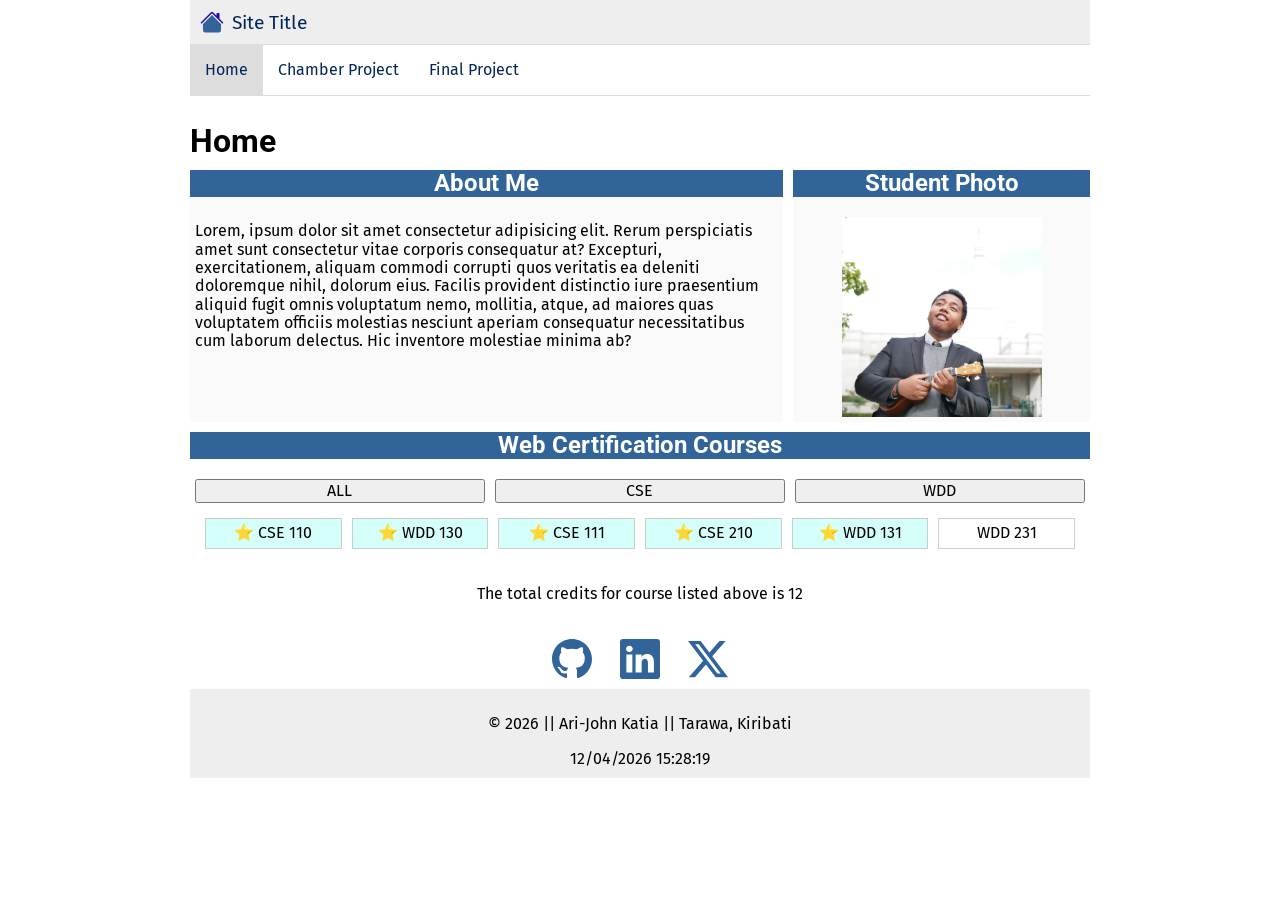
<file: index.html>
<!doctype html>
<html lang="en">
  <head>
    <meta charset="UTF-8" />
    <meta name="viewport" content="width=device-width, initial-scale=1.0" />
    <title>WDD 231 Course Home Page || Ari-John Katia</title>
    <meta
      name="description"
      content="Course home page website for the course of WDD 231 BYU-Idaho Pathway Online"
    />
    <meta name="author" content="Ari-John Katia" />

    <link rel="stylesheet" href="styles/normalize.css" />
    <link rel="stylesheet" href="styles/base.css" />
    <link rel="stylesheet" href="styles/larger.css" />

    <script src="scripts/navigation.js" defer></script>
    <script src="scripts/dates.js" defer></script>
    <script src="scripts/courses.js" defer></script>

    <link rel="preconnect" href="https://fonts.googleapis.com" />
    <link rel="preconnect" href="https://fonts.gstatic.com" crossorigin />
    <link
      href="https://fonts.googleapis.com/css2?family=Fira+Sans:ital,wght@0,100;0,200;0,300;0,400;0,500;0,600;0,700;0,800;0,900;1,100;1,200;1,300;1,400;1,500;1,600;1,700;1,800;1,900&family=Roboto:ital,wght@0,100..900;1,100..900&display=swap"
      rel="stylesheet"
    />
    <link rel="icon" href="favicon.ico" />
  </head>
  <body>
    <header>
      <img src="images/home.svg" alt="site logo" width="512" height="512" />
      <span>Site Title</span>
      <button id="ham-btn" class="hamburger"></button>
    </header>
    <nav id="nav-bar" class="navigation">
      <ul>
        <li class="current">
          <a href="#">Home</a>
        </li>
        <li><a href="#">Chamber Project</a></li>
        <li><a href="#">Final Project</a></li>
      </ul>
    </nav>
    <main>
      <h1>Home</h1>
      <section class="about">
        <h2>About Me</h2>
        <p>
          Lorem, ipsum dolor sit amet consectetur adipisicing elit. Rerum
          perspiciatis amet sunt consectetur vitae corporis consequatur at?
          Excepturi, exercitationem, aliquam commodi corrupti quos veritatis ea
          deleniti doloremque nihil, dolorum eius. Facilis provident distinctio
          iure praesentium aliquid fugit omnis voluptatum nemo, mollitia, atque,
          ad maiores quas voluptatem officiis molestias nesciunt aperiam
          consequatur necessitatibus cum laborum delectus. Hic inventore
          molestiae minima ab?
        </p>
      </section>
      <section class="profile">
        <h2>Student Photo</h2>
        <img src="images/prfile.jpg" alt="" />
      </section>
      <section class="course">
        <h2>Web Certification Courses</h2>
        <div class="coursesBtn">
          <button id="all">ALL</button><button id="cse">CSE</button
          ><button id="wdd">WDD</button>
        </div>
        <div class="courses"></div>
        <p id="credits"></p>
      </section>
    </main>
    <div class="social">
      <a href="https://github.com/" target="_blank"
        ><img
          src="images/github.svg"
          alt="image depicting logo for github"
          width="16"
          height="16"
      /></a>
      <a href="https://www.linkedin.com/" target="_blank"
        ><img
          src="images/linkedin.svg"
          alt="image depicting logo for linkedin"
          width="16"
          height="16"
      /></a>
      <a href="https://x.com/" target="_blank"
        ><img
          src="images/twitter.svg"
          alt="image depicting logo for twitter"
          width="16"
          height="16"
      /></a>
    </div>
    <footer>
      <p>&copy; <span id="year"></span>|| Ari-John Katia || Tarawa, Kiribati</p>
      <span id="lastModified"></span>
    </footer>
  </body>
</html>
</file>
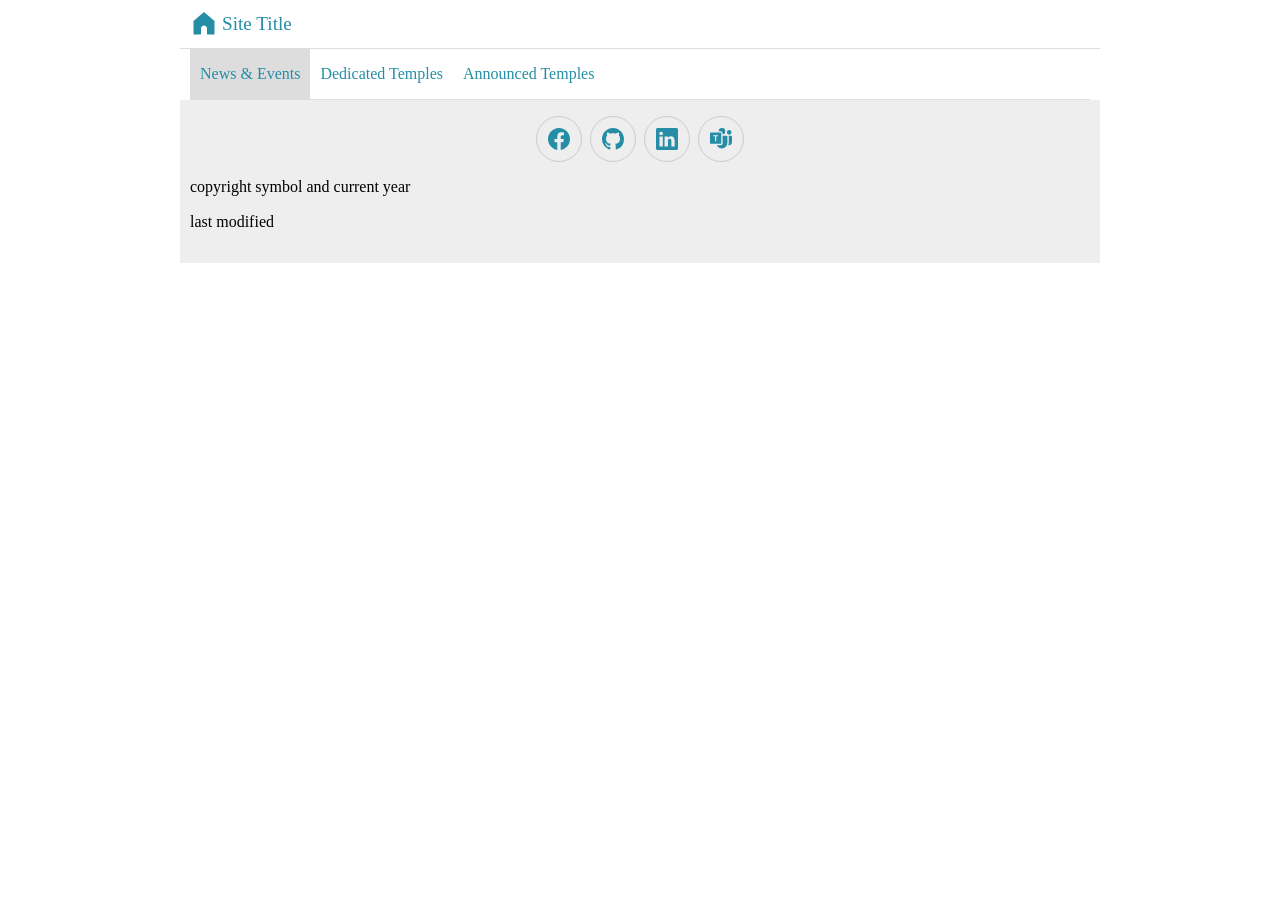
<file: week01/index.html>
<!doctype html>
<html lang="en">
  <head>
    <meta charset="UTF-8" />
    <meta name="viewport" content="width=device-width, initial-scale=1.0" />
    <title>Document</title>

    <link rel="stylesheet" href="styles/normalize.css" />
    <link rel="stylesheet" href="styles/base.css" />
    <link rel="stylesheet" href="styles/larger.css" />

    <script src="scripts/navigation.js" defer></script>
  </head>
  <body>
    <header>
      <img
        src="images/home-svgrepo-com.svg"
        alt="site logo"
        width="512"
        height="512"
      />
      <span>Site Title</span>
      <button id="ham-btn" class="hamburger"></button>
    </header>
    <nav id="nav-bar" class="navigation">
      <ul>
        <li class="current">
          <a href="#">News & Events</a>
        </li>
        <li><a href="#">Dedicated Temples</a></li>
        <li><a href="#">Announced Temples</a></li>
      </ul>
    </nav>
    <main></main>

    <footer>
      <div class="social">
        <a href="" target="_blank"
          ><img src="images/facebook.svg" alt="facebook" width="16" height="16"
        /></a>
        <a href="" target="_blank"
          ><img src="images/github.svg" alt="github" width="16" height="16"
        /></a>
        <a href="" target="_blank"
          ><img src="images/linkedin.svg" alt="linkedin" width="16" height="16"
        /></a>
        <a href="" target="_blank"
          ><img src="images/teams.svg" alt="teams" width="16" height="16"
        /></a>
      </div>
      <p>copyright symbol and current year</p>
      <p>last modified</p>
    </footer>
  </body>
</html>
</file>
<file: styles/base.css>
:root {
  --color1: #2902c7;
  --color2: #316599;
  --color3: #002659;
  --color4: #d4fffb;
  --heading: "Roboto", sans-serif;
  --body: "Fira Sans", sans-serif;
}

header {
  display: grid;
  grid-template-columns: 24px auto 44px;
  align-items: end;
  padding: 10px;
  border-bottom: solid 1px #ddd;
  column-gap: 8px;
  background-color: #eee;
}

h1,
h2,
h3,
h4,
h5 {
  font-family: var(--heading);
}

body {
  font-family: var(--body);
}

header img {
  display: block;
  width: 100%;
  height: auto;
  padding: 2px;
}

header span {
  font-size: 1.2rem;
  color: var(--color3);
}

/** burgr **/

.hamburger {
  background: none;
  border: none;
  color: var(--color3);
  cursor: pointer;
  font-size: 2rem;
  font-family: Verdana, Geneva, Tahoma, sans-serif;
}

.hamburger::before {
  content: "\2630";
}

.hamburger.show::before {
  content: "\00d7";
}

/** nav **/
.navigation {
  display: none;
}
.navigation.show {
  display: block;
}

.navigation ul {
  list-style: none;
  margin: 0;
  padding: 0;
}

.navigation a {
  display: block;
  padding: 1rem 15px;
  color: var(--color3);
  text-decoration: none;
  border-bottom: solid 1px #ddd;
}

.navigation a:hover {
  background-color: var(--color4);
}

.navigation li.current {
  background-color: #ddd;
}

/** footer **/
footer {
  background-color: #eee;
  padding: 1rem 10px;
  text-align: center;
}

.social {
  display: flex;
  justify-content: center;
  column-gap: 8px;
}

.social a {
  display: flex;
  justify-content: center;
  align-items: center;
  width: 60px;
  height: 60px;
  border-radius: 100%;
}

.social img {
  width: 40px;
  height: 40px;
}

.social a:hover {
  background-color: var(--color4);
}

/** main **/
main {
  padding: 5px 15px;
}

section p {
  padding: 5px;
}

section h2 {
  margin-top: 0;
  text-align: center;
  color: white;
  background-color: var(--color2);
}

section img {
  width: 200px;
  height: auto;
}
.profile {
  text-align: center;
}

section .coursesBtn {
  display: grid;
  grid-template-columns: 1fr 1fr 1fr;
  column-gap: 10px;
  padding: 0 5px;
}

.courses {
  display: block;
  text-align: center;
  padding: 10px;
}

.courses div {
  border: #ccc 1px solid;
  padding: 5px;
  margin: 5px;
}

.courses .completed {
  background-color: var(--color4);
}
.completed::before {
  content: "\2B50";
}

#credits {
  text-align: center;
}

.about,
.profile {
  background-color: #fafafa;
}
</file>
<file: styles/larger.css>
@media only screen and (min-width: 38rem) {
  header,
  main,
  nav,
  footer {
    max-width: 900px;
    margin: 0 auto;
  }

  header {
    grid-template-columns: 24px auto;
  }

  header,
  footer {
    padding: 10px 0;
  }
  header img,
  header span {
    padding: 0 10px;
  }

  .hamburger {
    display: none;
  }

  .navigation {
    display: grid;
    border-bottom: solid 1px #ddd;
  }

  .navigation ul {
    display: flex;
  }

  .navigation a {
    border: none;
  }
  .courses {
    display: flex;
  }
  .courses div {
    flex: 1;
  }

  main {
    display: grid;
    grid-template-columns: 2fr 1fr;
    grid-gap: 10px;
  }

  main h1 {
    grid-column: 1/3;
    margin-bottom: 0;
  }

  .course {
    grid-column: 1/3;
  }
}
</file>
<file: week01/styles/base.css>
/* -----------------
blueish: #258ea6
peach: #e2b1b1


----------------- */
header {
  display: grid;
  grid-template-columns: 24px auto 44px;
  align-items: end;
  padding: 10px;
  border-bottom: solid 1px #ddd;
  column-gap: 8px;
  align-items: center;
}

header img {
  display: block;
  width: 100%;
  height: auto;
  padding: 2px;
}

header span {
  font-size: 1.2rem;
  color: #258ea6;
}

/** burgr **/

.hamburger {
  background: none;
  border: none;
  color: #258ea6;
  cursor: pointer;
  font-size: 2rem;
  font-family: Verdana, Geneva, Tahoma, sans-serif;
}

.hamburger::before {
  content: "\2630";
}

.hamburger.show::before {
  content: "\00d7";
}

/** nav **/
.navigation {
  display: none;
}
.navigation.show {
  display: block;
}

.navigation ul {
  list-style: none;
  margin: 0;
  padding: 0;
}

.navigation a {
  display: block;
  padding: 1rem 10px;
  color: #258ea6;
  text-decoration: none;
  border-bottom: solid 1px #ddd;
}

.navigation a:hover {
  background-color: #e2b1b1;
}

.navigation li.current {
  background-color: #ddd;
}

/** footer **/
footer {
  background-color: #eee;
  padding: 1rem 10px;
}

.social {
  display: flex;
  justify-content: center;
  column-gap: 8px;
}

.social a {
  display: flex;
  justify-content: center;
  align-items: center;
  width: 44px;
  height: 44px;
  border: #ccc solid 1px;
  border-radius: 100%;
}

.social img {
  width: 22px;
  height: 22px;
}

.social a:hover {
  background-color: #e2b1b1;
}
</file>
<file: week01/styles/larger.css>
@media only screen and (min-width: 38rem) {
  header,
  main,
  nav,
  footer {
    max-width: 900px;
    margin: 0 auto;
  }

  header {
    grid-template-columns: 24px auto;
  }

  .hamburger {
    display: none;
  }

  .navigation {
    display: grid;
    border-bottom: solid 1px #ddd;
  }

  .navigation ul {
    display: flex;
  }

  .navigation a {
    border: none;
  }
}
</file>
